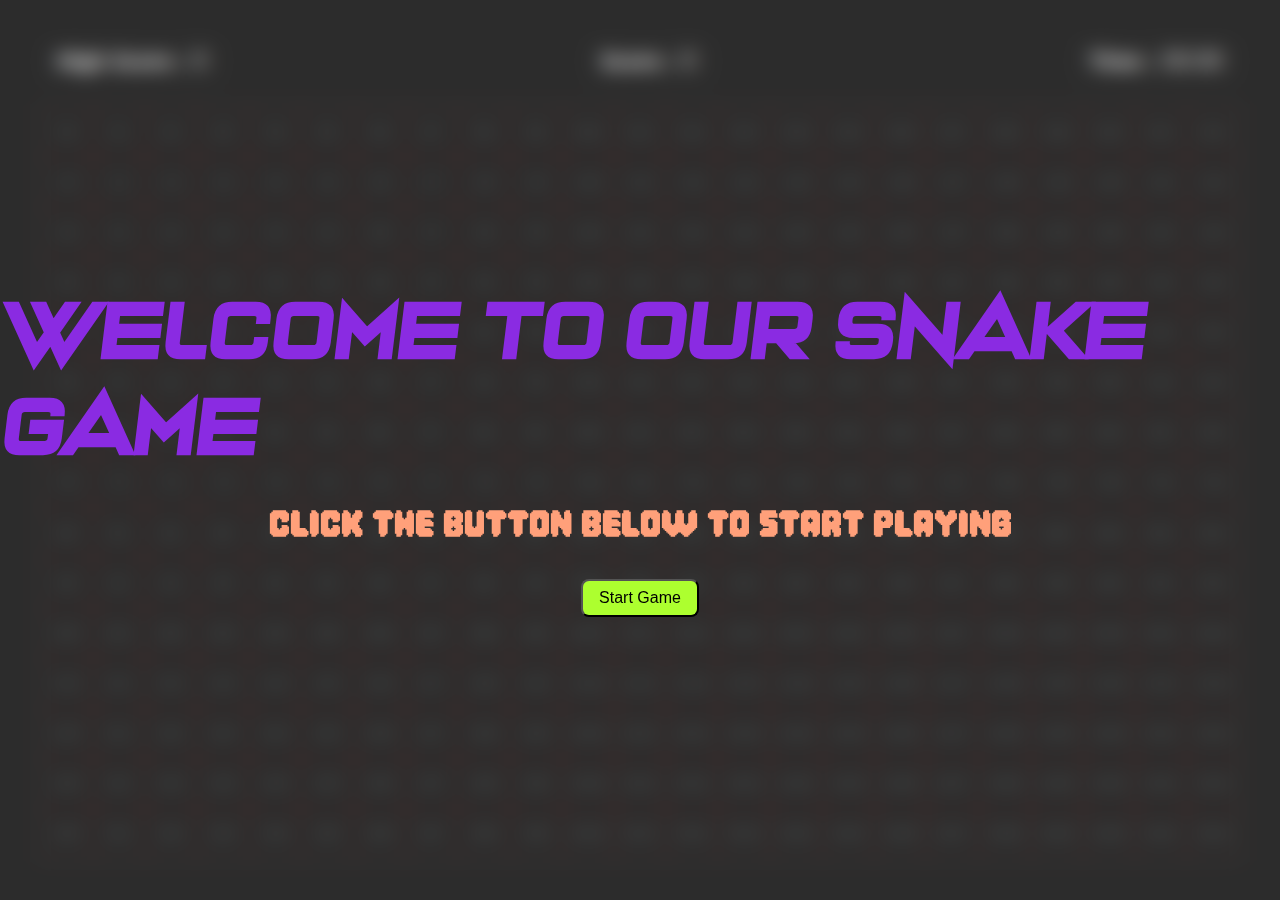
<file: Snake_Game/index.html>
<!DOCTYPE html>
<html lang="en">
  <head>
    <meta charset="UTF-8" />
    <meta name="viewport" content="width=device-width, initial-scale=1.0" />
    <title>Snake Game</title>
    <link rel="stylesheet" href="style.css" />
  </head>
  <body>
    <main>
      <section>
        <div class="game-info">
          <div class="info">
            <h3>High Score :</h3>
            <span id="high-score">0</span>
          </div>

          <div class="info">
            <h3>Score :</h3>
            <span id="score">0</span>
          </div>

          <div class="info">
            <h3>Time :</h3>
            <span id="time">00:00</span>
          </div>
        </div>
        <div class="board"></div>
      </section>

      <div class="modal">
        <div class="welcome">
          <h1>Welcome to our Snake Game</h1>
          <h2>Click the button below to start playing</h2>
          <button class="btn btn-play">Start Game</button>
        </div>

        <div class="game-over">
          <h1>Game Over !</h1>
          <h2>Click the button below to restart the Game</h2>
          <button class="btn btn-restart">
            <img
              src="./assets/images/restart-game-btn.png"
              alt="restart-game-img"
            />
          </button>
        </div>
      </div>
    </main>

    <script src="script.js"></script>
  </body>
</html>
</file>
<file: Snake_Game/style.css>
* {
  margin: 0%;
  padding: 0%;
  box-sizing: border-box;
}

html,
body {
  width: 100%;
  height: 100%;
  overflow: hidden;
}

@font-face {
  font-family: "Pixel";
  src: url("./assets/fonts/Pixel Game.otf");
}
@font-face {
  font-family: "good-timing";
  src: url("./assets/fonts/good timing bd.otf");
}
@font-face {
  font-family: "venite-adoremus";
  src: url("./assets/fonts/VeniteAdoremus-rgRBA.ttf");
}
@font-face {
  font-family: "rebellion-squad";
  src: url("./assets/fonts/RebellionSquad.ttf");
}
html {
  background-color: rgb(44, 44, 44);
}

body {
  color: whitesmoke;
  font-family: system-ui, -apple-system, BlinkMacSystemFont, "Segoe UI", Roboto, Oxygen, Ubuntu, Cantarell, "Open Sans", "Helvetica Neue", sans-serif;
}

main,
section {
  height: 100%;
  width: 100%;
}

section {
  display: flex;
  flex-direction: column;
  gap: 1.5rem;
  padding: 2.5rem;
}
section .game-info {
  width: 100%;
  display: flex;
  justify-content: space-between;
}
section .game-info .info {
  padding: 0.5rem 1rem;
  border: 1px solid rgb(66, 66, 66);
  border-radius: 1rem;
  display: flex;
  gap: 0.5rem;
  align-items: center;
}
section .game-info .info span {
  font-size: 1.3rem;
}
section .board {
  border: 1px solid rgb(66, 66, 66);
  flex-grow: 1;
  display: grid;
}
section .board .block {
  border: 1px solid rgba(165, 42, 42, 0.3);
  display: flex;
  justify-content: center;
  align-items: center;
  font-size: 0.7rem;
  color: rgba(255, 255, 255, 0.4);
}
section .board .block:hover {
  background-color: rgba(255, 255, 0, 0.1);
}
section .board .snake-fill {
  background-color: greenyellow;
}
section .board .food-fill {
  background-color: red;
}

.modal {
  height: 100vh;
  width: 100vw;
  position: fixed;
  top: 0;
  left: 0;
}
.modal .welcome {
  height: 100%;
  width: 100%;
  display: flex;
  flex-direction: column;
  justify-content: center;
  align-items: center;
  gap: 1.5rem;
  -webkit-backdrop-filter: blur(10px);
          backdrop-filter: blur(10px);
}
.modal .welcome h1 {
  font-size: 5rem;
  font-family: "venite-adoremus";
  color: blueviolet;
}
.modal .welcome h2 {
  font-size: 3rem;
  color: lightsalmon;
  font-family: "pixel";
}
.modal .welcome .btn {
  padding: 0.5rem 1rem;
  border-radius: 0.5rem;
  font-size: 1rem;
  background-color: greenyellow;
  cursor: pointer;
  transition: all 0.3s ease-in-out;
}
.modal .welcome .btn:hover {
  background-color: green;
  scale: 1.1;
}
.modal .welcome .btn:active {
  scale: 0.8;
}
.modal .game-over {
  display: none;
  height: 100%;
  width: 100%;
  display: flex;
  flex-direction: column;
  justify-content: center;
  align-items: center;
  gap: 1.5rem;
  -webkit-backdrop-filter: blur(10px);
          backdrop-filter: blur(10px);
}
.modal .game-over h1 {
  font-size: 10rem;
  letter-spacing: 7px;
  font-family: "rebellion-squad";
  color: red;
}
.modal .game-over h2 {
  font-size: 2rem;
  color: rgb(244, 151, 2);
  font-family: "good-timing";
}
.modal .game-over .btn {
  padding: 0.5rem 1rem;
  outline: none;
  border-radius: 0.5rem;
  font-size: 1rem;
  background-color: inherit;
  cursor: pointer;
  transition: all 0.3s ease-in-out;
  border: none;
}
.modal .game-over .btn img {
  height: 120px;
  width: 120px;
}
.modal .game-over .btn:hover {
  animation: rotate 3s linear infinite;
  scale: 1.1;
}
@keyframes rotate {
  from {
    transform: rotate(0deg);
  }
  to {
    transform: rotate(360deg);
  }
}
.modal .game-over .btn:active {
  scale: 0.8;
}/*# sourceMappingURL=style.css.map */
</file>
